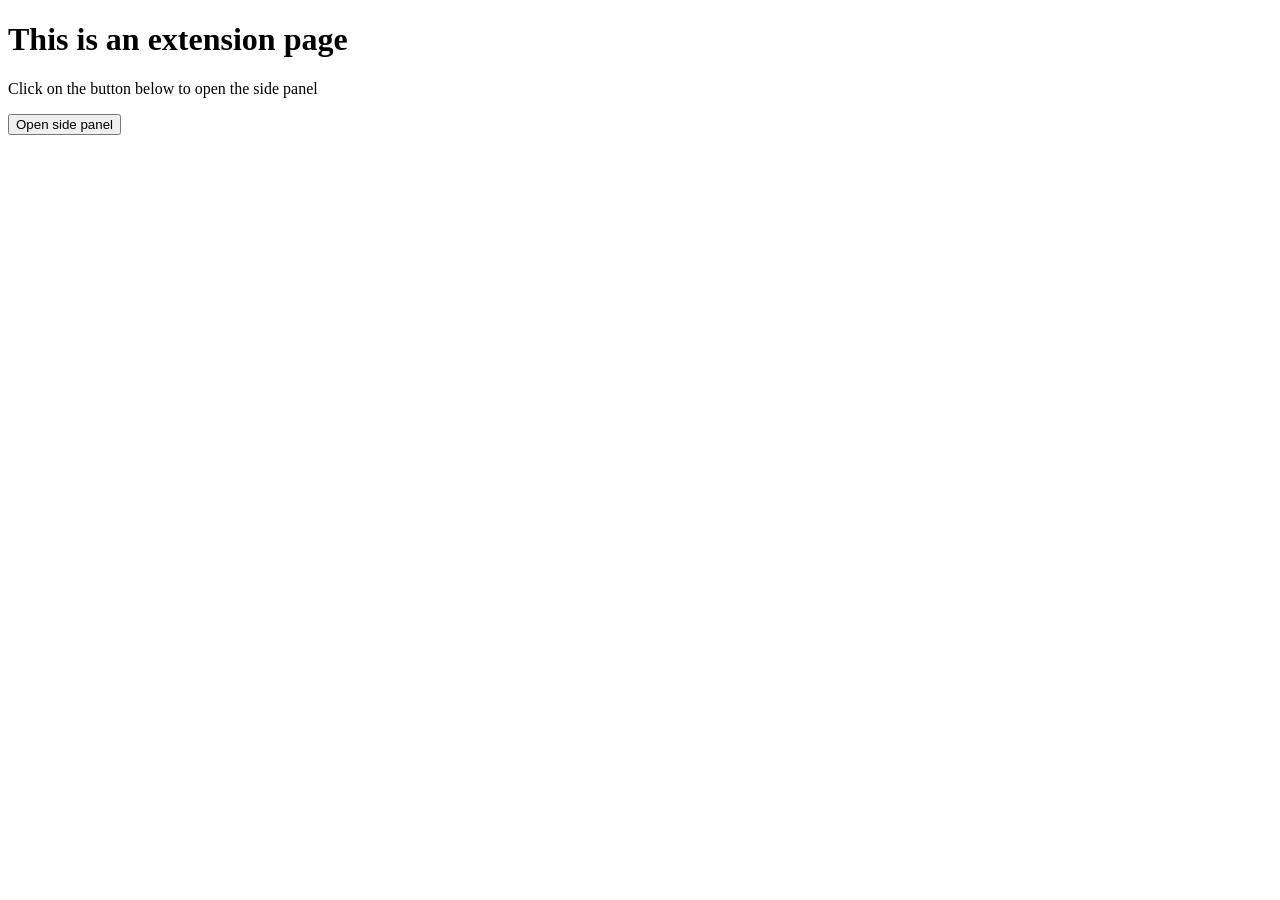
<file: chrome/page.html>
<!doctype html>
<html>
  <body>
    <h1>This is an extension page</h1>
    <p>Click on the button below to open the side panel</p>
    <button id="openSidePanel">Open side panel</button>
    <script src="script.js" type="module"></script>
  </body>
</html>
</file>
